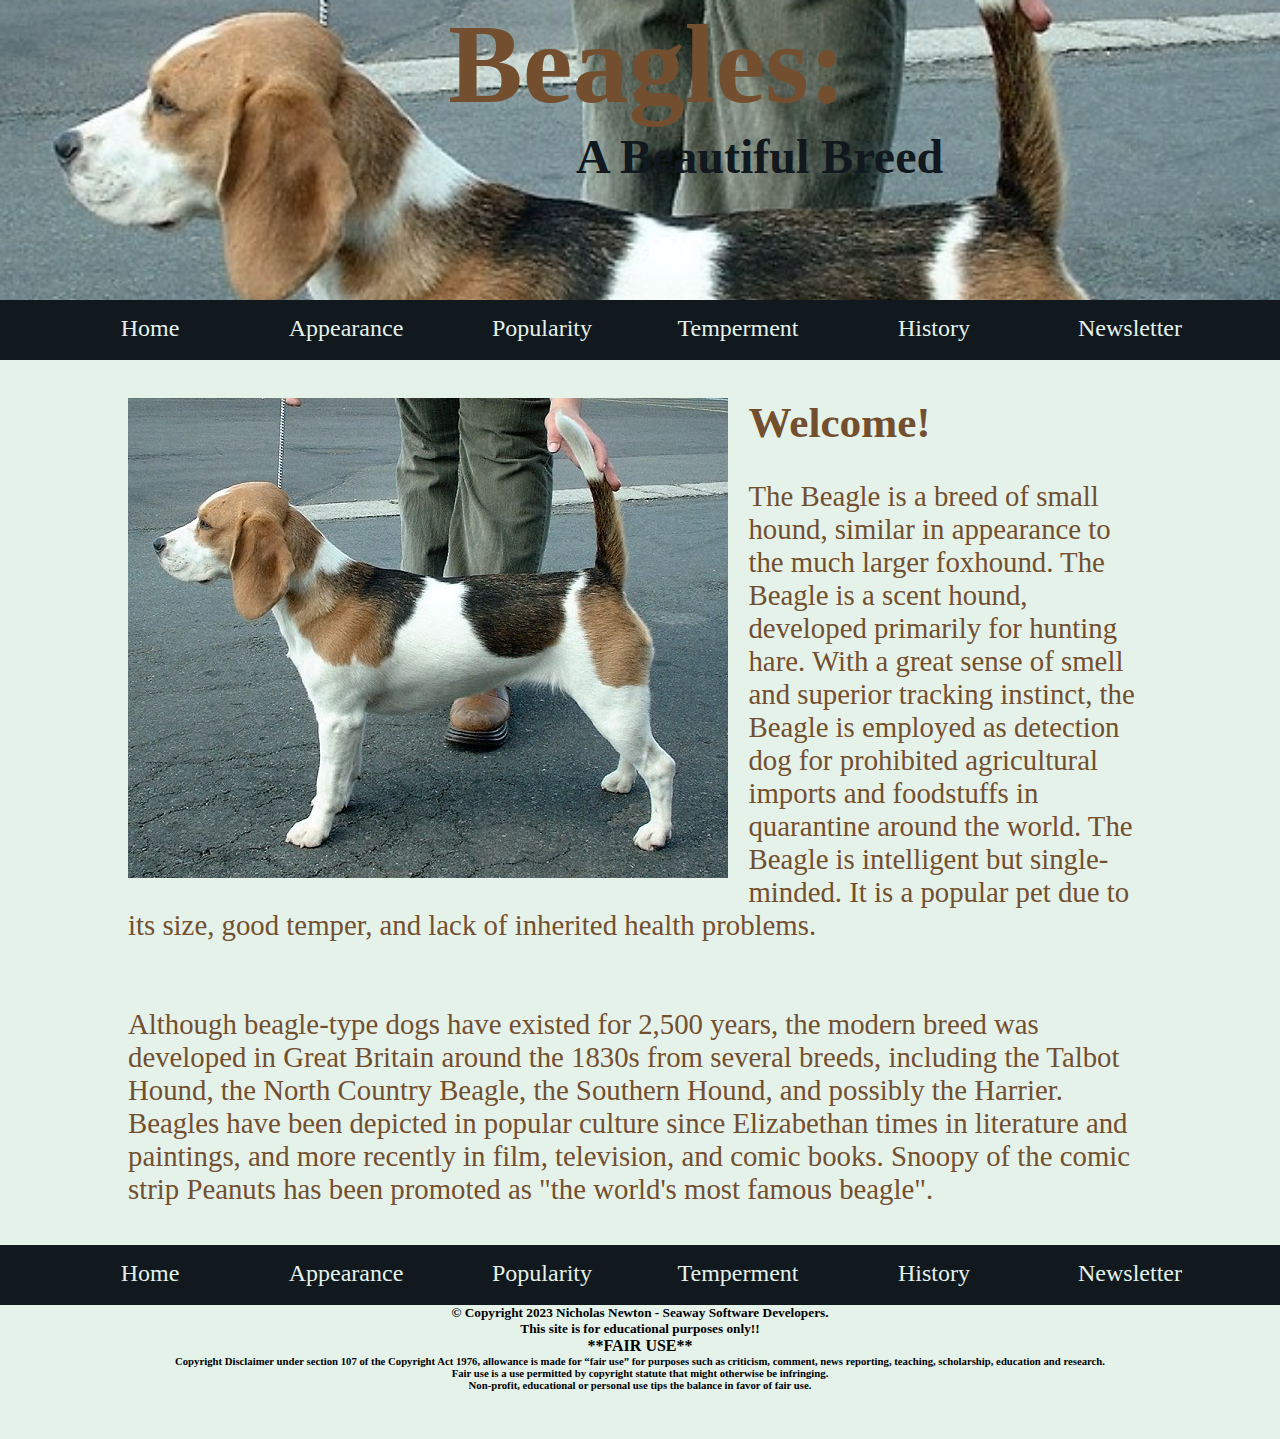
<file: index.html>
<!doctype html>
<html>
<head>
<meta charset="UTF-8">
<title>Beagles: A Beautiful Breed - index.html</title>
	<link rel="stylesheet" href="css/styles.css">
</head>

<body>
	<header> <!-- placeholder for header content -->
	<h1>Beagles: </h1>
	<h3>A Beautiful Breed</h3>
	</header>
		<nav class="hnav"><!-- placeholder for navigation section -->
			<ul>
				<li><a href="index.html">Home</a></li>
				<li><a href="appearance.html">Appearance</a></li>
				<li><a href="popularity.html">Popularity</a></li>
				<li><a href="temperament.html">Temperment</a></li>
				<li><a href="history.html">History</a></li>
				<li><a href="newsletter.html">Newsletter</a></li>
			</ul>
		</nav>
	<main><!-- placeholder for main content area -->
		<div id="container">
			<img class="beagleStanding" src="images/home_beagle.jpg" alt="beagle next to person standing">
			<h2>Welcome!</h2>
		<br>
		<p>The Beagle is a breed of small hound, similar in appearance to the much larger foxhound. The
			Beagle is a scent hound, developed primarily for hunting hare. With a great sense of smell and
			superior tracking instinct, the Beagle is employed as detection dog for prohibited agricultural
			imports and foodstuffs in quarantine around the world. The Beagle is intelligent but single-
			minded. It is a popular pet due to its size, good temper, and lack of inherited health problems.</p>
		<br>
		<br>
		<p>Although beagle-type dogs have existed for 2,500 years, the modern breed was developed in
			Great Britain around the 1830s from several breeds, including the Talbot Hound, the North
			Country Beagle, the Southern Hound, and possibly the Harrier.</p>
		<p>Beagles have been depicted in popular culture since Elizabethan times in literature and
			paintings, and more recently in film, television, and comic books. Snoopy of the comic strip
			Peanuts has been promoted as &quot;the world&#39;s most famous beagle&quot;.</p>
		</div>
	</main>
	<footer><!-- placeholder for footer -->
		<nav class="fnav"><!-- placeholder for navigation section -->
			<ul>
				<li><a href="index.html">Home</a></li>
				<li><a href="appearance.html">Appearance</a></li>
				<li><a href="popularity.html">Popularity</a></li>
				<li><a href="temperament.html">Temperment</a></li>
				<li><a href="history.html">History</a></li>
				<li><a href="newsletter.html">Newsletter</a></li>
			</ul>
		</nav>
		<h5>&copy; Copyright 2023 Nicholas Newton - Seaway Software Developers.</h5>
		<h5>This site is for educational purposes only!!</h5>
		<h4>**FAIR USE**</h4>

		<h6>Copyright Disclaimer under section 107 of the Copyright Act 1976, allowance is made for “fair use” for purposes such as criticism, comment, news reporting, teaching, scholarship, education and research.<br>Fair use is a use permitted by copyright statute that might otherwise be infringing. <br>Non-profit, educational or personal use tips the balance in favor of fair use. </h6>
	</footer><!-- is my table, I refuse to use it as a design element -->
	<table>
		<tr>
			<th></th>
			<th></th>
			<th></th>
		</tr>
		<tr>
			<td></td>
			<td></td>
			<td></td>
		</tr>
	</table>
</body>
</html>
</file>
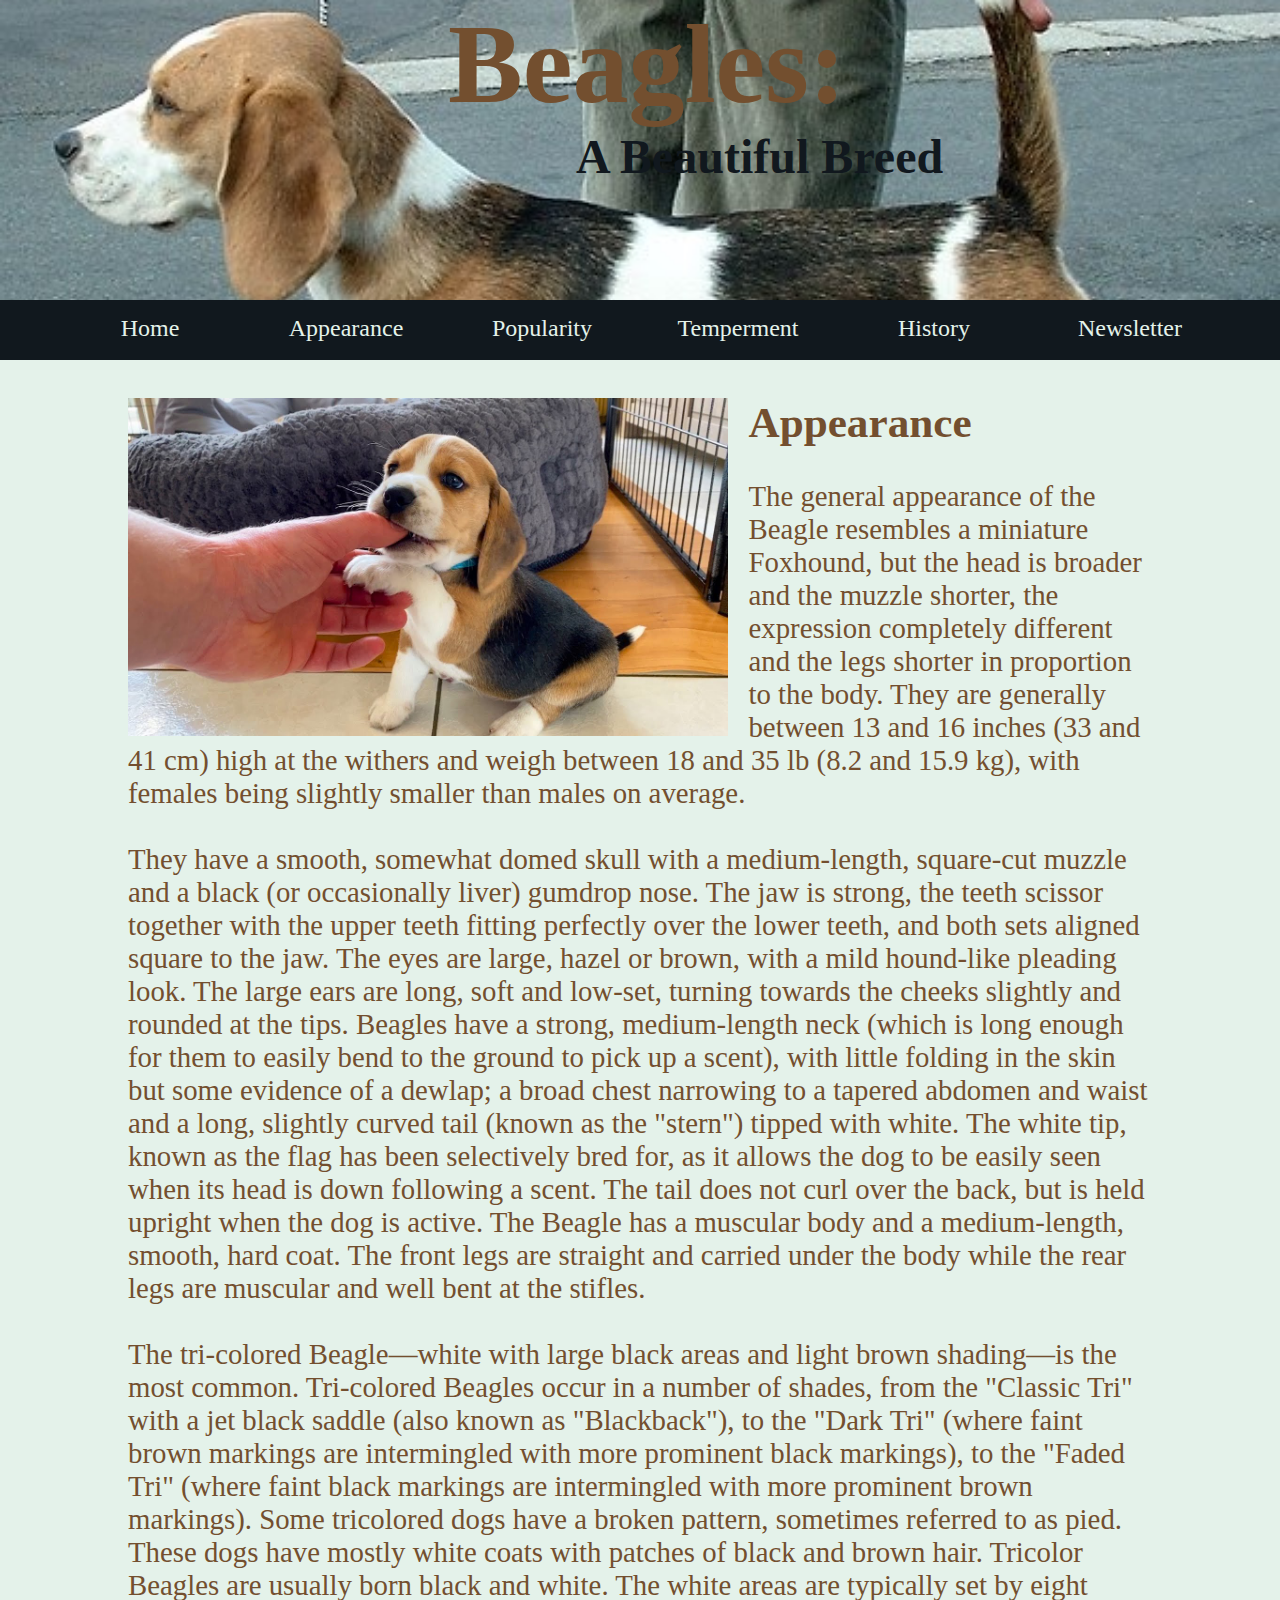
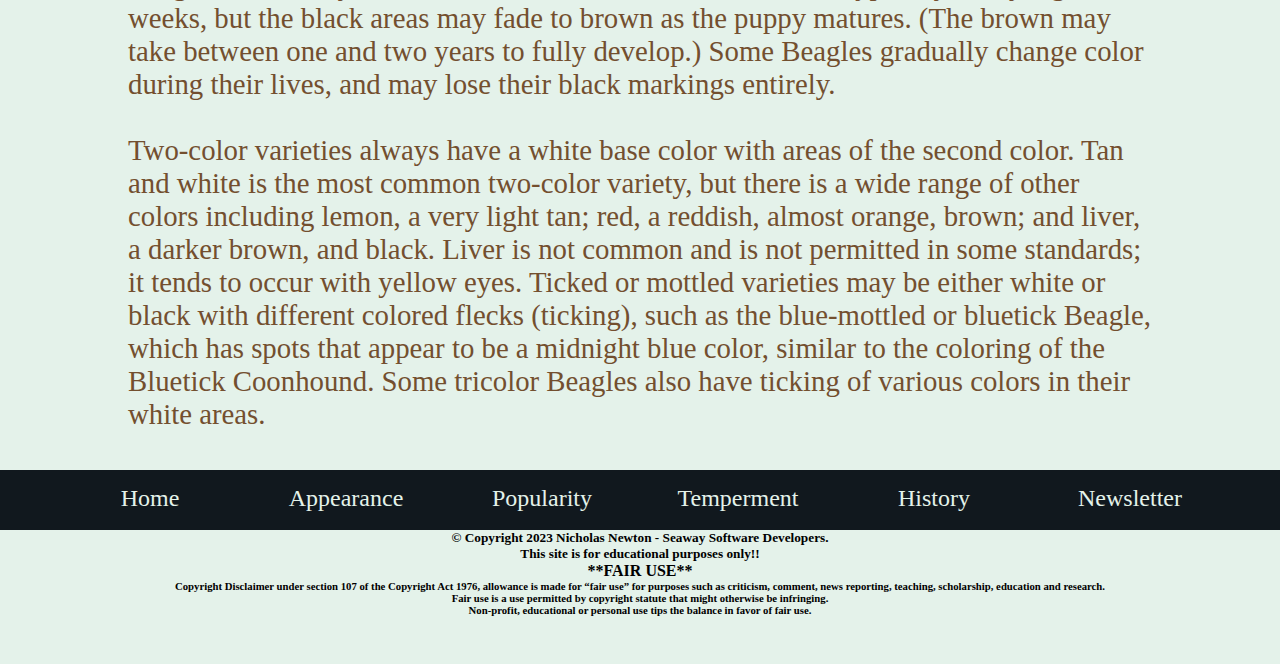
<file: appearance.html>
<!doctype html>
<html>
<head>
<meta charset="UTF-8">
<title>Beagles: A Beautiful Breed - appearance.html</title>
	<link rel="stylesheet" href="css/styles.css">
</head>

<body>
	<header> <!-- placeholder for header content -->
	<h1>Beagles: </h1>
	<h3>A Beautiful Breed</h3>
	</header>
		<nav class="hnav"><!-- placeholder for navigation section -->
			<ul>
				<li><a href="index.html">Home</a></li>
				<li><a href="appearance.html">Appearance</a></li>
				<li><a href="popularity.html">Popularity</a></li>
				<li><a href="temperament.html">Temperment</a></li>
				<li><a href="history.html">History</a></li>
				<li><a href="newsletter.html">Newsletter</a></li>
			</ul>
		</nav>
	<main><!-- placeholder for main content area -->
		<div id="container">
			<img class="beaglebiting" src="images/appearance_beagle.jpg" alt="puppy beagle bitting hand">
			<h2>Appearance</h2>
			<br>
			<p>The general appearance of the Beagle resembles a miniature Foxhound, but the head is
				broader and the muzzle shorter, the expression completely different and the legs shorter in
				proportion to the body. They are generally between 13 and 16 inches (33 and 41 cm) high at the
				withers and weigh between 18 and 35 lb (8.2 and 15.9 kg), with females being slightly smaller
				than males on average.</p>
			<br>
			<p>They have a smooth, somewhat domed skull with a medium-length, square-cut muzzle and a
				black (or occasionally liver) gumdrop nose. The jaw is strong, the teeth scissor together with the
				upper teeth fitting perfectly over the lower teeth, and both sets aligned square to the jaw. The
				eyes are large, hazel or brown, with a mild hound-like pleading look. The large ears are long,
				soft and low-set, turning towards the cheeks slightly and rounded at the tips. Beagles have a
				strong, medium-length neck (which is long enough for them to easily bend to the ground to pick
				up a scent), with little folding in the skin but some evidence of a dewlap; a broad chest
				narrowing to a tapered abdomen and waist and a long, slightly curved tail (known as the &quot;stern&quot;)
				tipped with white. The white tip, known as the flag has been selectively bred for, as it allows the
				dog to be easily seen when its head is down following a scent. The tail does not curl over the
				back, but is held upright when the dog is active. The Beagle has a muscular body and a
				medium-length, smooth, hard coat. The front legs are straight and carried under the body while
				the rear legs are muscular and well bent at the stifles.</p>
			<br>
			<p>The tri-colored Beagle—white with large black areas and light brown shading—is the most
				common. Tri-colored Beagles occur in a number of shades, from the &quot;Classic Tri&quot; with a jet
				black saddle (also known as &quot;Blackback&quot;), to the &quot;Dark Tri&quot; (where faint brown markings are
				intermingled with more prominent black markings), to the &quot;Faded Tri&quot; (where faint black
				markings are intermingled with more prominent brown markings). Some tricolored dogs have a
				broken pattern, sometimes referred to as pied. These dogs have mostly white coats with
				patches of black and brown hair. Tricolor Beagles are usually born black and white. The white
				areas are typically set by eight weeks, but the black areas may fade to brown as the puppy
				matures. (The brown may take between one and two years to fully develop.) Some Beagles
				gradually change color during their lives, and may lose their black markings entirely.</p>
			<br>
			<p>Two-color varieties always have a white base color with areas of the second color. Tan and
				white is the most common two-color variety, but there is a wide range of other colors including
				lemon, a very light tan; red, a reddish, almost orange, brown; and liver, a darker brown, and
				black. Liver is not common and is not permitted in some standards; it tends to occur with yellow
				eyes. Ticked or mottled varieties may be either white or black with different colored flecks
				(ticking), such as the blue-mottled or bluetick Beagle, which has spots that appear to be a
				midnight blue color, similar to the coloring of the Bluetick Coonhound. Some tricolor Beagles
				also have ticking of various colors in their white areas.</p>
		</div>
	</main>
	<footer><!-- placeholder for footer -->
		<nav class="fnav"><!-- placeholder for navigation section -->
			<ul>
				<li><a href="index.html">Home</a></li>
				<li><a href="appearance.html">Appearance</a></li>
				<li><a href="popularity.html">Popularity</a></li>
				<li><a href="temperament.html">Temperment</a></li>
				<li><a href="history.html">History</a></li>
				<li><a href="newsletter.html">Newsletter</a></li>
			</ul>
		</nav>
		<h5>&copy; Copyright 2023 Nicholas Newton - Seaway Software Developers.</h5>
		<h5>This site is for educational purposes only!!</h5>
		<h4>**FAIR USE**</h4>

		<h6>Copyright Disclaimer under section 107 of the Copyright Act 1976, allowance is made for “fair use” for purposes such as criticism, comment, news reporting, teaching, scholarship, education and research.<br>Fair use is a use permitted by copyright statute that might otherwise be infringing. <br>Non-profit, educational or personal use tips the balance in favor of fair use. </h6>
	</footer><!-- is my table, I refuse to use it as a design element -->
	<table>
		<tr>
			<th></th>
			<th></th>
			<th></th>
		</tr>
		<tr>
			<td></td>
			<td></td>
			<td></td>
		</tr>
	</table>
</body>
</html>
</file>
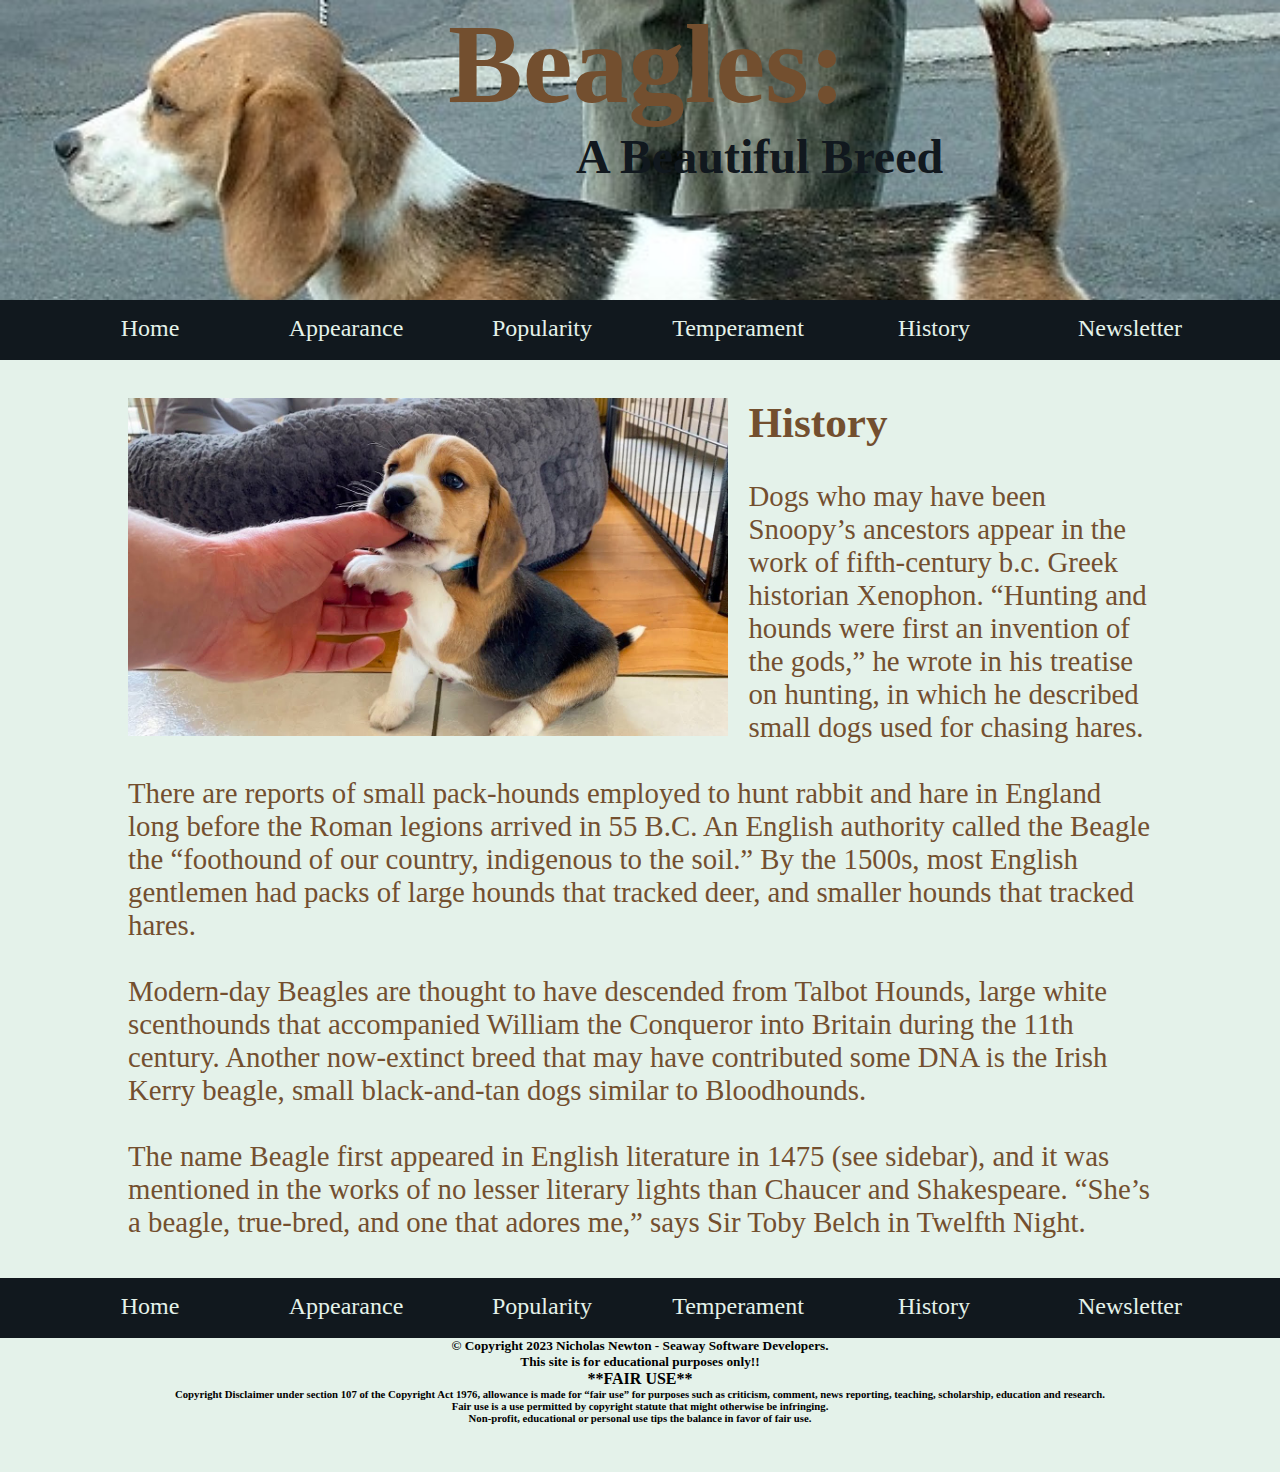
<file: history.html>
<!doctype html>
<html>
<head>
<meta charset="UTF-8">
<title>Beagles: A Beautiful Breed - history.html</title>
	<link rel="stylesheet" href="css/styles.css">
</head>

<body>
	<header> <!-- placeholder for header content -->
	<h1>Beagles: </h1>
	<h3>A Beautiful Breed</h3>
	</header>
		<nav class="hnav"><!-- placeholder for navigation section -->
			<ul>
				<li><a href="index.html">Home</a></li>
				<li><a href="appearance.html">Appearance</a></li>
				<li><a href="popularity.html">Popularity</a></li>
				<li><a href="temperament.html">Temperament</a></li>
				<li><a href="history.html">History</a></li>
				<li><a href="newsletter.html">Newsletter</a></li>
			</ul>
		</nav>
	<main><!-- placeholder for main content area -->
		<div id="container">
			<img src="images/appearance_beagle.jpg" alt="">
		<h2>History</h2>
		<br>
		<p>Dogs who may have been Snoopy’s ancestors appear in the work of fifth-century b.c. Greek
			historian Xenophon. “Hunting and hounds were first an invention of the gods,” he wrote in his
			treatise on hunting, in which he described small dogs used for chasing hares.</p>
		<br>
		<p>There are reports of small pack-hounds employed to hunt rabbit and hare in England long
			before the Roman legions arrived in 55 B.C. An English authority called the Beagle the
			“foothound of our country, indigenous to the soil.” By the 1500s, most English gentlemen had
			packs of large hounds that tracked deer, and smaller hounds that tracked hares.</p>
		<br>
		<p>Modern-day Beagles are thought to have descended from Talbot Hounds, large white
			scenthounds that accompanied William the Conqueror into Britain during the 11th century.
			Another now-extinct breed that may have contributed some DNA is the Irish Kerry beagle, small
			black-and-tan dogs similar to Bloodhounds.</p>
		<br>
		<p>The name Beagle first appeared in English literature in 1475 (see sidebar), and it was
			mentioned in the works of no lesser literary lights than Chaucer and Shakespeare. “She’s a
			beagle, true-bred, and one that adores me,” says Sir Toby Belch in Twelfth Night.</p>
		</div>
	</main>
	<footer><!-- placeholder for footer -->
		<nav class="fnav"><!-- placeholder for navigation section -->
			<ul>
				<li><a href="index.html">Home</a></li>
				<li><a href="appearance.html">Appearance</a></li>
				<li><a href="popularity.html">Popularity</a></li>
				<li><a href="temperament.html">Temperament</a></li>
				<li><a href="history.html">History</a></li>
				<li><a href="newsletter.html">Newsletter</a></li>
			</ul>
		</nav>
		<h5>&copy; Copyright 2023 Nicholas Newton - Seaway Software Developers.</h5>
		<h5>This site is for educational purposes only!!</h5>
		<h4>**FAIR USE**</h4>

		<h6>Copyright Disclaimer under section 107 of the Copyright Act 1976, allowance is made for “fair use” for purposes such as criticism, comment, news reporting, teaching, scholarship, education and research.<br>Fair use is a use permitted by copyright statute that might otherwise be infringing. <br>Non-profit, educational or personal use tips the balance in favor of fair use. </h6>
	</footer><!-- is my table, I refuse to use it as a design element -->
	<table>
		<tr>
			<th></th>
			<th></th>
			<th></th>
		</tr>
		<tr>
			<td></td>
			<td></td>
			<td></td>
		</tr>
	</table>
</body>
</html>
</file>
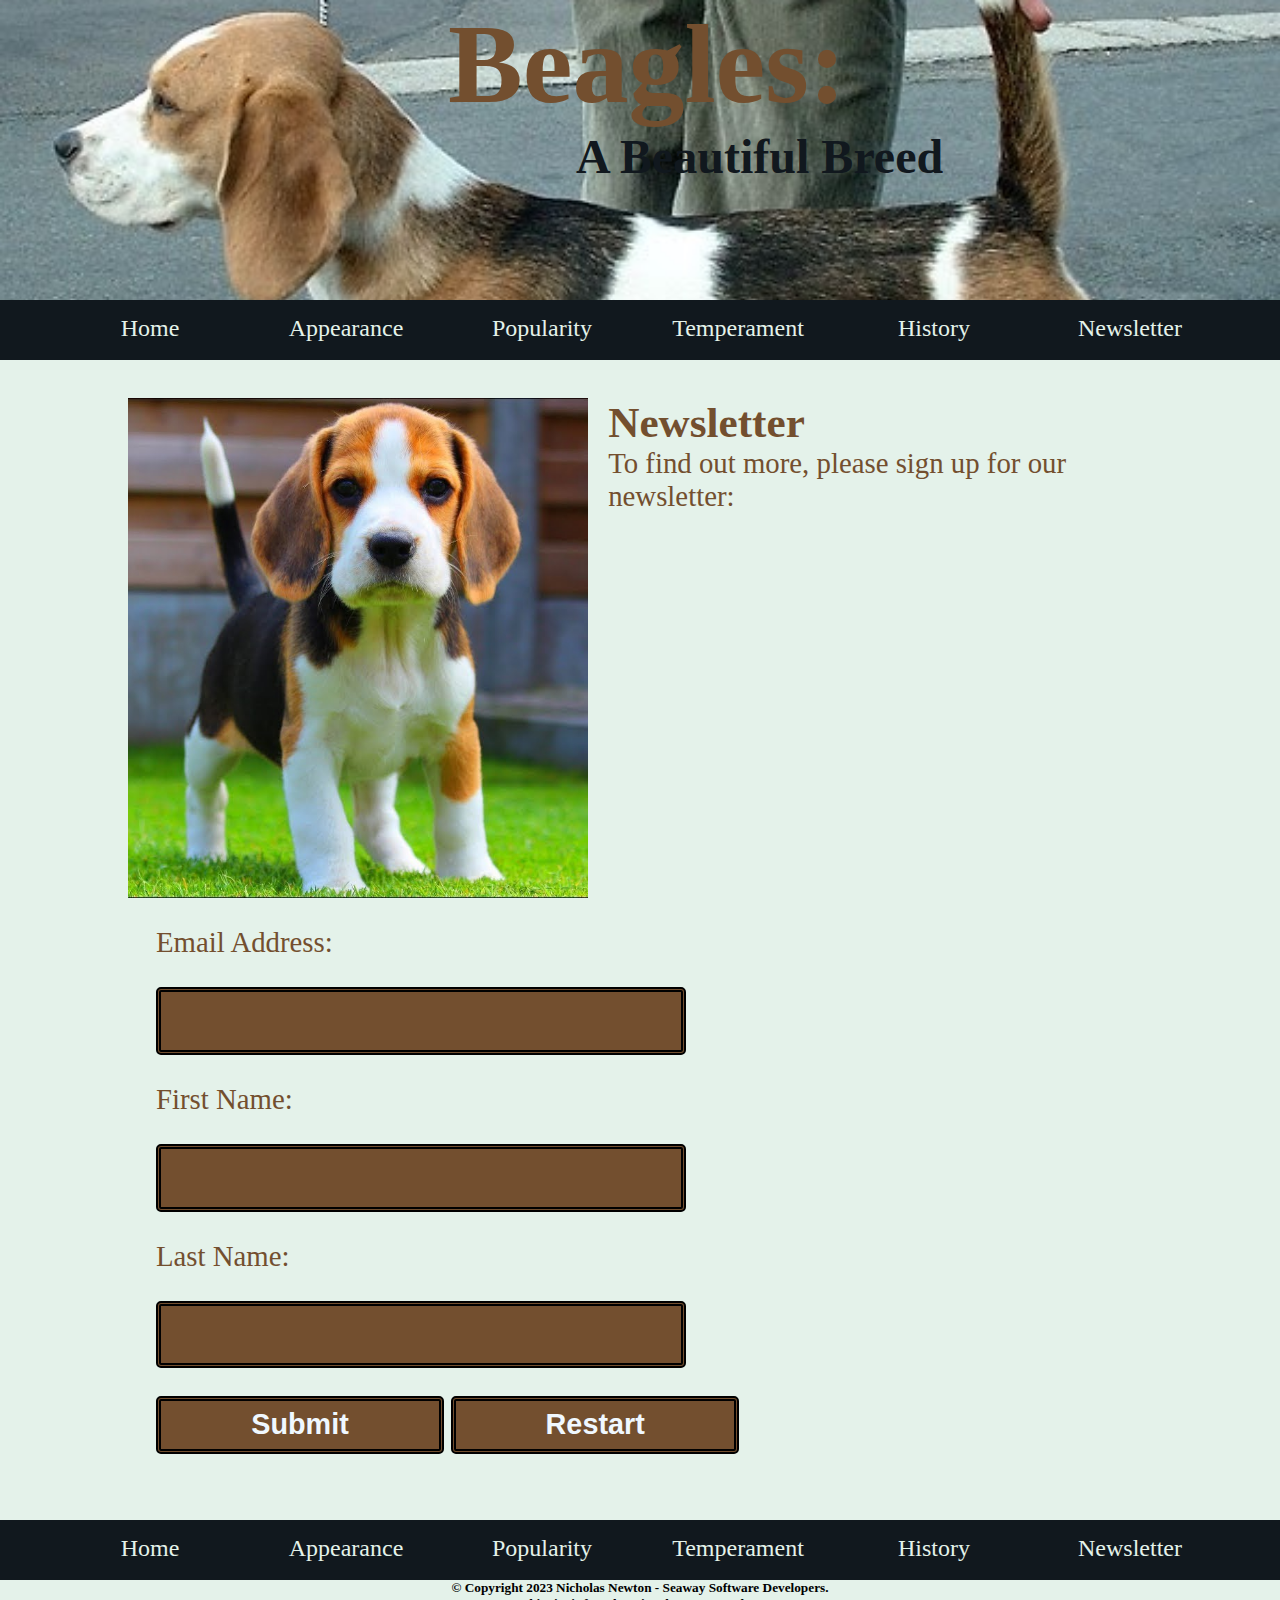
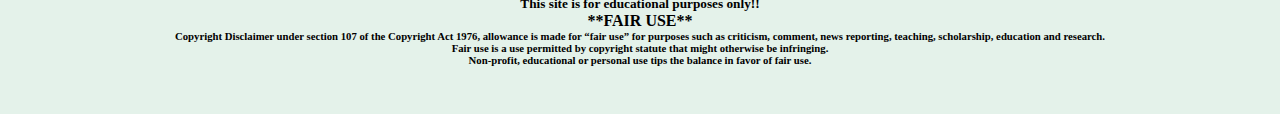
<file: newsletter.html>
<!doctype html>
<html>
<head>
<meta charset="UTF-8">
<title>Beagles: A Beautiful Breed - newsletter.html</title>
	<link rel="stylesheet" href="css/styles.css">
</head>

<body>
	<header> <!-- placeholder for header content -->
	<h1>Beagles: </h1>
	<h3>A Beautiful Breed</h3>
	</header>
		<nav class="hnav"><!-- placeholder for navigation section -->
			<ul>
				<li><a href="index.html">Home</a></li>
				<li><a href="appearance.html">Appearance</a></li>
				<li><a href="popularity.html">Popularity</a></li>
				<li><a href="temperament.html">Temperament</a></li>
				<li><a href="history.html">History</a></li>
				<li><a href="newsletter.html">Newsletter</a></li>
			</ul>
		</nav>
	<main><!-- placeholder for main content area -->
		<div id="container">
			<img src="images/newsletter_Beagle.jpg" alt="beagle puppy standing">
			<h2>Newsletter</h2>
			<p>To find out more, please sign up for our newsletter:</p>
			<table>
				<tbody>
					<form action="mailto:email@email.com">
					<tr>
						<td><label for="email">Email Address:</label>
						</td>
						<td rowspan="2"></td>
					</tr>
					<tr>
						<td><input type="text" name="email"></td>
					</tr>
					<tr>
						<td><label for="fname">First Name:</label>
						</td>
						<td rowspan="2"></td>
					</tr>
					<tr>
						<td>
							<input type="text" name="fname">
						</td>
					</tr>
					<tr>
						<td><label for="lname">Last Name:</label></td>
						<td rowspan="2"></td>
					</tr>
					<tr>
						<td><input type="text" name="lname"></td>
					</tr>
					<tr>
						<td colspan="2">
							<input type="submit" value="Submit" class="frmButton">
							<input type="reset" value="Restart" class="frmButton">
						</td>
					</tr>
				</tbody>
			</form>
			</table>
			</div>
	</main>
	<footer><!-- placeholder for footer -->
		<nav class="fnav"><!-- placeholder for navigation section -->
			<ul>
				<li><a href="index.html">Home</a></li>
				<li><a href="appearance.html">Appearance</a></li>
				<li><a href="popularity.html">Popularity</a></li>
				<li><a href="temperament.html">Temperament</a></li>
				<li><a href="history.html">History</a></li>
				<li><a href="newsletter.html">Newsletter</a></li>
			</ul>
		</nav>
		<h5>&copy; Copyright 2023 Nicholas Newton - Seaway Software Developers.</h5>
		<h5>This site is for educational purposes only!!</h5>
		<h4>**FAIR USE**</h4>

		<h6>Copyright Disclaimer under section 107 of the Copyright Act 1976, allowance is made for “fair use” for purposes such as criticism, comment, news reporting, teaching, scholarship, education and research.<br>Fair use is a use permitted by copyright statute that might otherwise be infringing. <br>Non-profit, educational or personal use tips the balance in favor of fair use. </h6>
	</footer><!-- is my table, I refuse to use it as a design element -->
	<table>
		<tr>
			<th></th>
			<th></th>
			<th></th>
		</tr>
		<tr>
			<td></td>
			<td></td>
			<td></td>
		</tr>
	</table>
</body>
</html>
</file>
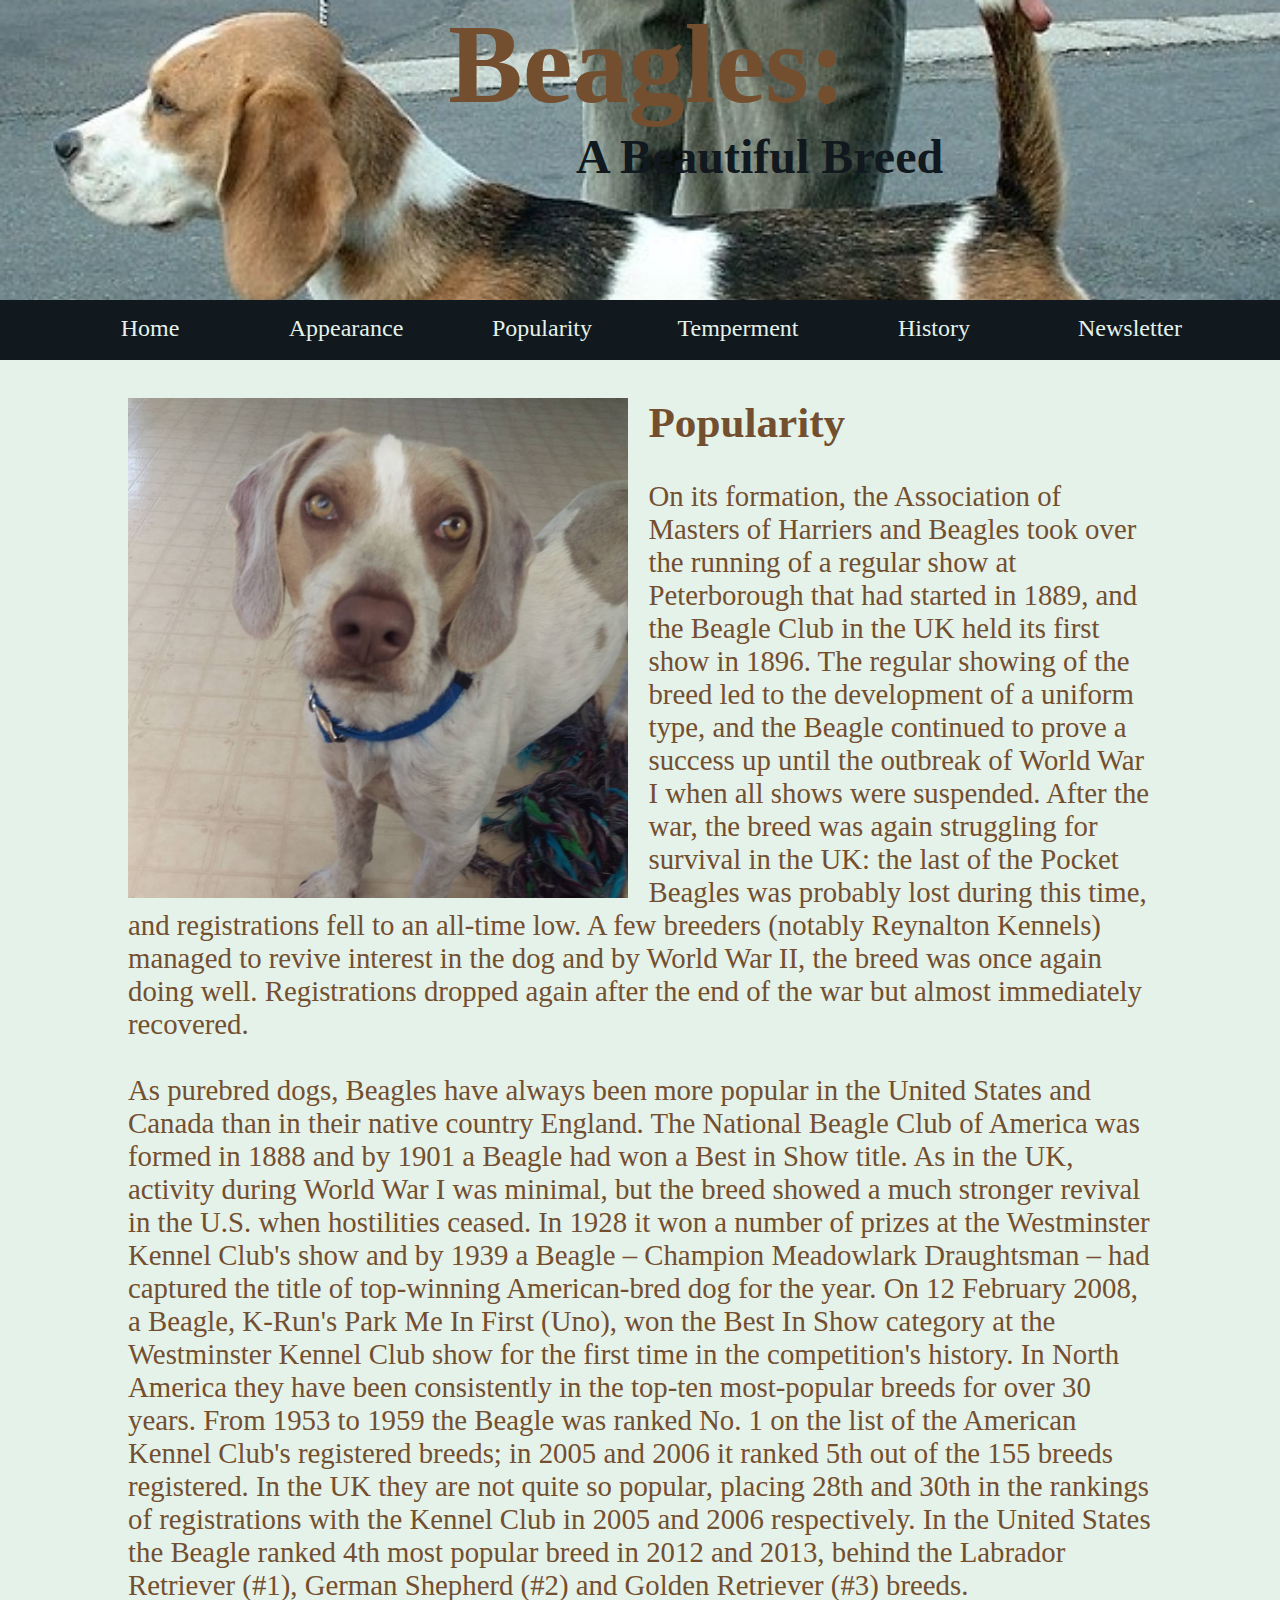
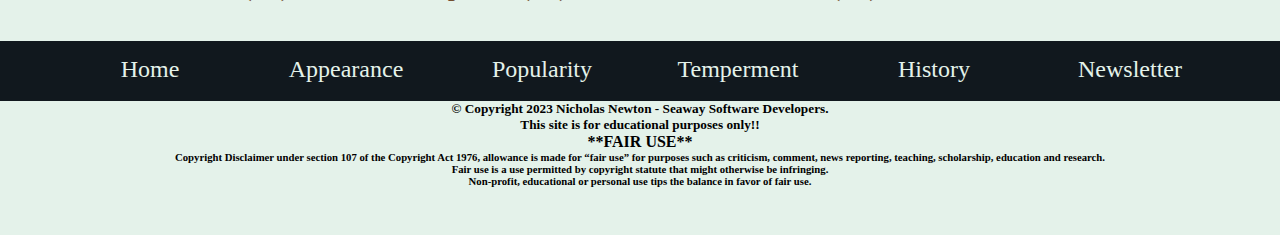
<file: popularity.html>
<!doctype html>
<html>
<head>
<meta charset="UTF-8">
<title>Beagles: A Beautiful Breed - popularity.html</title>
	<link rel="stylesheet" href="css/styles.css">
</head>

<body>
	<header> <!-- placeholder for header content -->
	<h1>Beagles: </h1>
	<h3>A Beautiful Breed</h3>
	</header>
		<nav class="hnav"><!-- placeholder for navigation section -->
			<ul>
				<li><a href="index.html">Home</a></li>
				<li><a href="appearance.html">Appearance</a></li>
				<li><a href="popularity.html">Popularity</a></li>
				<li><a href="temperament.html">Temperment</a></li>
				<li><a href="history.html">History</a></li>
				<li><a href="newsletter.html">Newsletter</a></li>
			</ul>
		</nav>
	<main><!-- placeholder for main content area -->
		<div id="container">
			<img src="images/popularity_beagle.jpg" alt="beagle watching you">
			<h2>Popularity</h2>
		<br>
		<p>On its formation, the Association of Masters of Harriers and Beagles took over the running of a
			regular show at Peterborough that had started in 1889, and the Beagle Club in the UK held its
			first show in 1896. The regular showing of the breed led to the development of a uniform type,
			and the Beagle continued to prove a success up until the outbreak of World War I when all
			shows were suspended. After the war, the breed was again struggling for survival in the UK: the
			last of the Pocket Beagles was probably lost during this time, and registrations fell to an all-time
			low. A few breeders (notably Reynalton Kennels) managed to revive interest in the dog and by
			World War II, the breed was once again doing well. Registrations dropped again after the end of
			the war but almost immediately recovered.</p>
		<br>
		<p>As purebred dogs, Beagles have always been more popular in the United States and Canada
			than in their native country England. The National Beagle Club of America was formed in 1888
			and by 1901 a Beagle had won a Best in Show title. As in the UK, activity during World War I
			was minimal, but the breed showed a much stronger revival in the U.S. when hostilities ceased.
			In 1928 it won a number of prizes at the Westminster Kennel Club&#39;s show and by 1939 a Beagle
			– Champion Meadowlark Draughtsman – had captured the title of top-winning American-bred
			dog for the year. On 12 February 2008, a Beagle, K-Run&#39;s Park Me In First (Uno), won the Best
			In Show category at the Westminster Kennel Club show for the first time in the competition&#39;s
			history. In North America they have been consistently in the top-ten most-popular breeds for
			over 30 years. From 1953 to 1959 the Beagle was ranked No. 1 on the list of the American
			Kennel Club&#39;s registered breeds; in 2005 and 2006 it ranked 5th out of the 155 breeds
			registered. In the UK they are not quite so popular, placing 28th and 30th in the rankings of
			registrations with the Kennel Club in 2005 and 2006 respectively. In the United States the
			Beagle ranked 4th most popular breed in 2012 and 2013, behind the Labrador Retriever (#1),
			German Shepherd (#2) and Golden Retriever (#3) breeds.</p>
		</div>
	</main>
	<footer><!-- placeholder for footer -->
		<nav class="fnav"><!-- placeholder for navigation section -->
			<ul>
				<li><a href="index.html">Home</a></li>
				<li><a href="appearance.html">Appearance</a></li>
				<li><a href="popularity.html">Popularity</a></li>
				<li><a href="temperament.html">Temperment</a></li>
				<li><a href="history.html">History</a></li>
				<li><a href="newsletter.html">Newsletter</a></li>
			</ul>
		</nav>
		<h5>&copy; Copyright 2023 Nicholas Newton - Seaway Software Developers.</h5>
		<h5>This site is for educational purposes only!!</h5>
		<h4>**FAIR USE**</h4>

		<h6>Copyright Disclaimer under section 107 of the Copyright Act 1976, allowance is made for “fair use” for purposes such as criticism, comment, news reporting, teaching, scholarship, education and research.<br>Fair use is a use permitted by copyright statute that might otherwise be infringing. <br>Non-profit, educational or personal use tips the balance in favor of fair use. </h6>
	</footer><!-- is my table, I refuse to use it as a design element -->
	<table>
		<tr>
			<th></th>
			<th></th>
			<th></th>
		</tr>
		<tr>
			<td></td>
			<td></td>
			<td></td>
		</tr>
	</table>
</body>
</html>
</file>
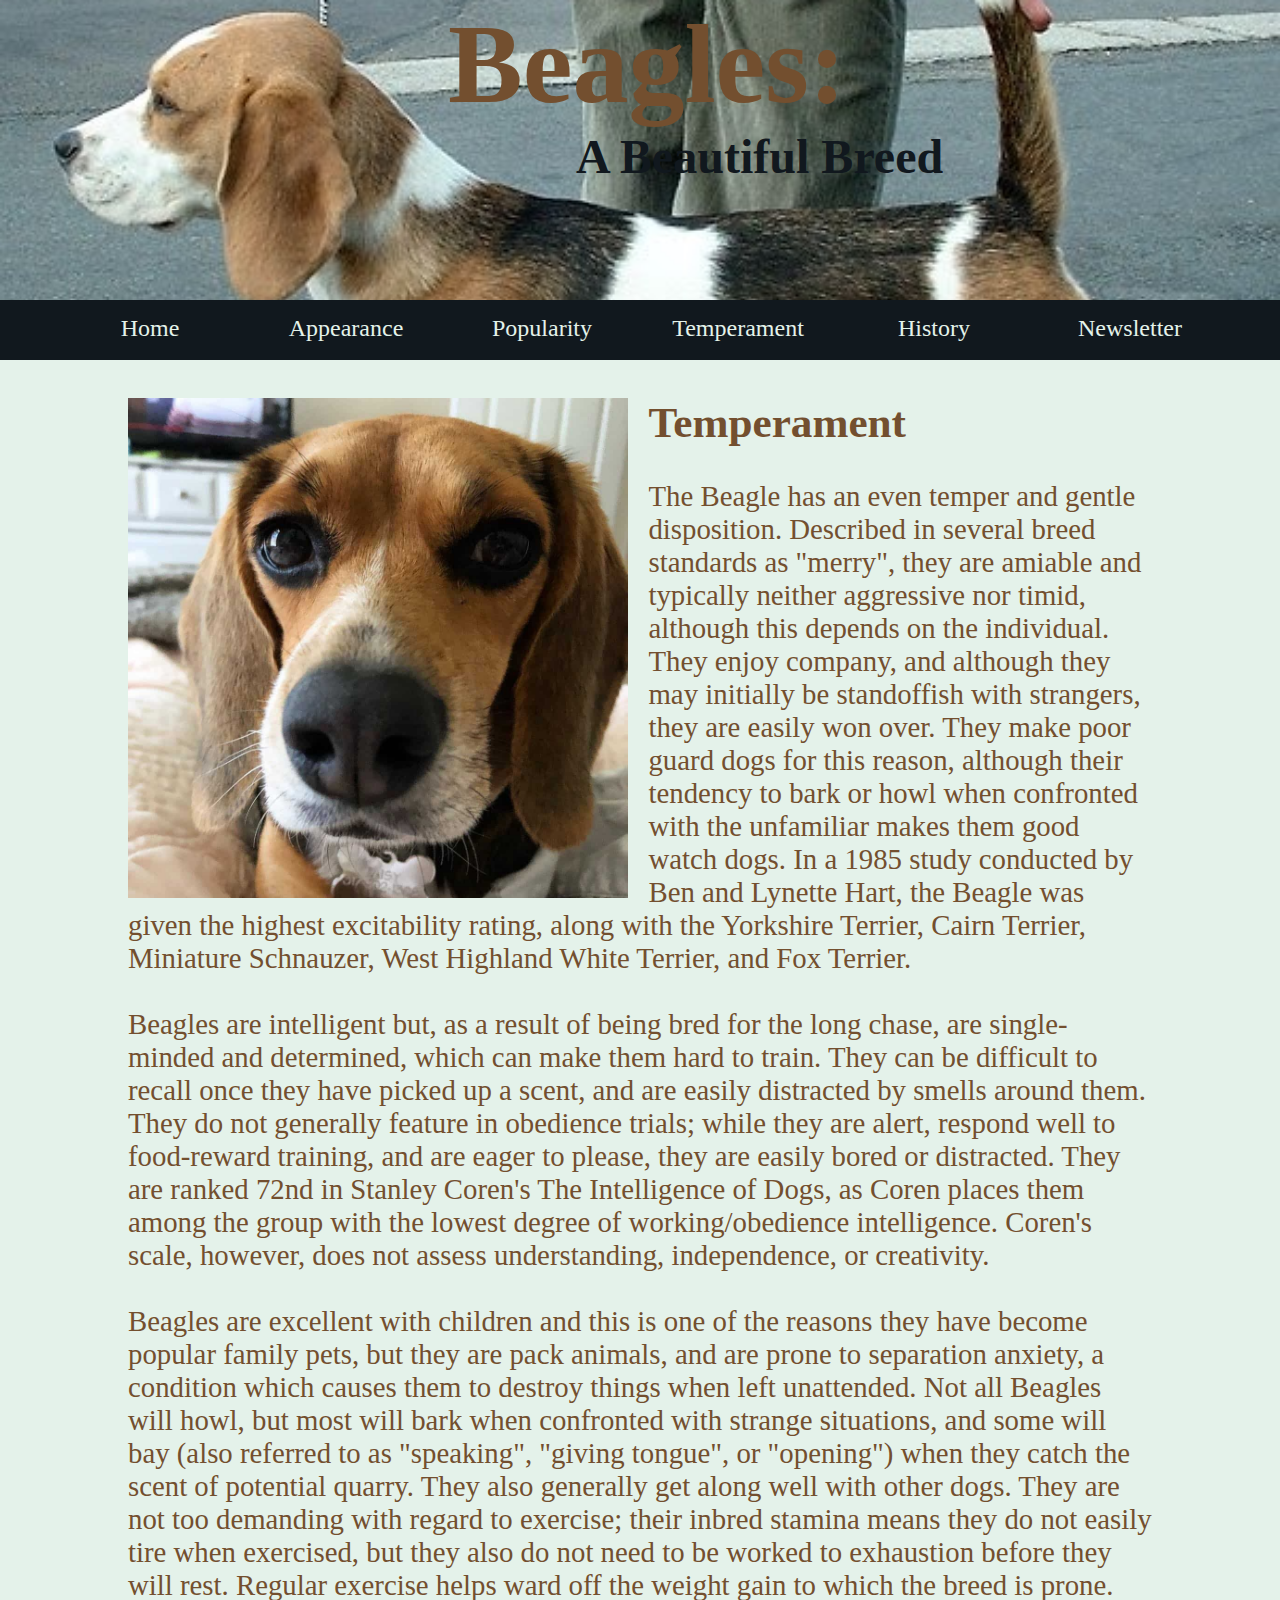
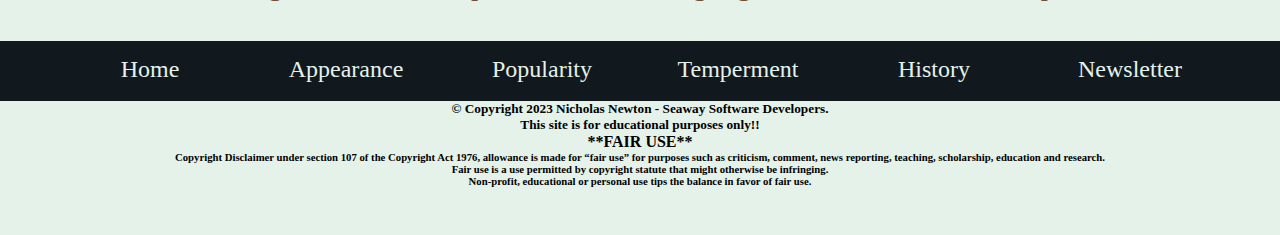
<file: temperament.html>
<!doctype html>
<html>
<head>
<meta charset="UTF-8">
<title>Beagles: A Beautiful Breed - temperament.html</title>
	<link rel="stylesheet" href="css/styles.css">
</head>

<body>
	<header> <!-- placeholder for header content -->
	<h1>Beagles: </h1>
	<h3>A Beautiful Breed</h3>
	</header>
		<nav class="hnav"><!-- placeholder for navigation section -->
			<ul>
				<li><a href="index.html">Home</a></li>
				<li><a href="appearance.html">Appearance</a></li>
				<li><a href="popularity.html">Popularity</a></li>
				<li><a href="temperament.html">Temperament</a></li>
				<li><a href="history.html">History</a></li>
				<li><a href="newsletter.html">Newsletter</a></li>
			</ul>
		</nav>
	<main><!-- placeholder for main content area -->
		<div id="container">
			<img src="images/temparment_beagle.jpg" alt="beagle starring into soul">
			<h2>Temperament</h2>
		<br>
		<p>The Beagle has an even temper and gentle disposition. Described in several breed standards
			as &quot;merry&quot;, they are amiable and typically neither aggressive nor timid, although this depends
			on the individual. They enjoy company, and although they may initially be standoffish with
			strangers, they are easily won over. They make poor guard dogs for this reason, although their
			tendency to bark or howl when confronted with the unfamiliar makes them good watch dogs. In
			a 1985 study conducted by Ben and Lynette Hart, the Beagle was given the highest excitability
			rating, along with the Yorkshire Terrier, Cairn Terrier, Miniature Schnauzer, West Highland
			White Terrier, and Fox Terrier.</p>
		<br>
		<p>Beagles are intelligent but, as a result of being bred for the long chase, are single-minded and
			determined, which can make them hard to train. They can be difficult to recall once they have
			picked up a scent, and are easily distracted by smells around them. They do not generally
			feature in obedience trials; while they are alert, respond well to food-reward training, and are
			eager to please, they are easily bored or distracted. They are ranked 72nd in Stanley Coren&#39;s
			The Intelligence of Dogs, as Coren places them among the group with the lowest degree of
			working/obedience intelligence. Coren&#39;s scale, however, does not assess understanding,
			independence, or creativity.</p>
		<br>
		<p>Beagles are excellent with children and this is one of the reasons they have become popular
			family pets, but they are pack animals, and are prone to separation anxiety, a condition which
			causes them to destroy things when left unattended. Not all Beagles will howl, but most will bark
			when confronted with strange situations, and some will bay (also referred to as &quot;speaking&quot;,
			&quot;giving tongue&quot;, or &quot;opening&quot;) when they catch the scent of potential quarry. They also generally
			get along well with other dogs. They are not too demanding with regard to exercise; their inbred
			stamina means they do not easily tire when exercised, but they also do not need to be worked
			to exhaustion before they will rest. Regular exercise helps ward off the weight gain to which the
			breed is prone.</p>
		</div>
	</main>
	<footer><!-- placeholder for footer -->
		<nav class="fnav"><!-- placeholder for navigation section -->
			<ul>
				<li><a href="index.html">Home</a></li>
				<li><a href="appearance.html">Appearance</a></li>
				<li><a href="popularity.html">Popularity</a></li>
				<li><a href="temperment.html">Temperment</a></li>
				<li><a href="history.html">History</a></li>
				<li><a href="newsletter.html">Newsletter</a></li>
			</ul>
		</nav>
		<h5>&copy; Copyright 2023 Nicholas Newton - Seaway Software Developers.</h5>
		<h5>This site is for educational purposes only!!</h5>
		<h4>**FAIR USE**</h4>

		<h6>Copyright Disclaimer under section 107 of the Copyright Act 1976, allowance is made for “fair use” for purposes such as criticism, comment, news reporting, teaching, scholarship, education and research.<br>Fair use is a use permitted by copyright statute that might otherwise be infringing. <br>Non-profit, educational or personal use tips the balance in favor of fair use. </h6>
	</footer><!-- is my table, I refuse to use it as a design element -->
	<table>
		<tr>
			<th></th>
			<th></th>
			<th></th>
		</tr>
		<tr>
			<td></td>
			<td></td>
			<td></td>
		</tr>
	</table>
</body>
</html>
</file>
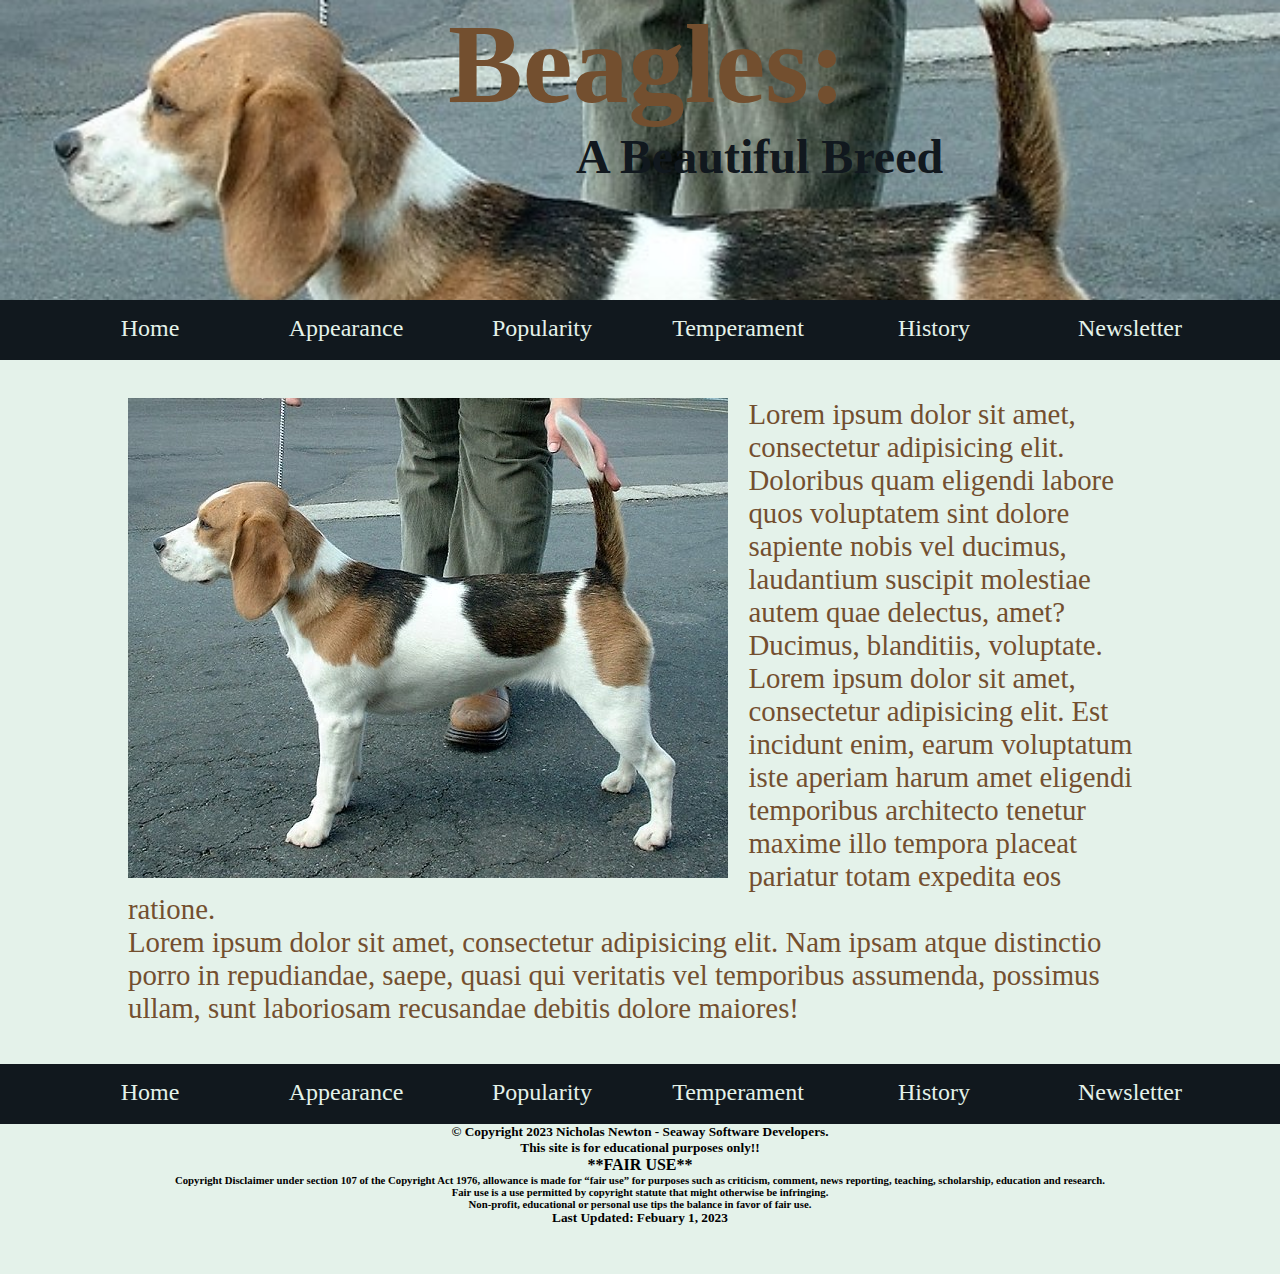
<file: template.html>
<!doctype html>
<html>
<head>
<meta charset="UTF-8">
<title>Beagles: A Beautiful Breed - template.html</title>
	<link rel="stylesheet" href="css/styles.css">
</head>

<body>
	<header> <!-- placeholder for header content -->
	<h1>Beagles: </h1>
	<h3>A Beautiful Breed</h3>
	</header>
		<nav class="hnav"><!-- placeholder for navigation section -->
			<ul>
				<li><a href="index.html">Home</a></li>
				<li><a href="appearance.html">Appearance</a></li>
				<li><a href="popularity.html">Popularity</a></li>
				<li><a href="temperament.html">Temperament</a></li>
				<li><a href="history.html">History</a></li>
				<li><a href="newsletter.html">Newsletter</a></li>
			</ul>
		</nav>
	<main><!-- placeholder for main content area -->
		<div id="container">
			<img src="images/home_beagle.jpg" alt="picture of a beagle">
			<p>Lorem ipsum dolor sit amet, consectetur adipisicing elit. Doloribus quam eligendi labore quos voluptatem sint dolore sapiente nobis vel ducimus, laudantium suscipit molestiae autem quae delectus, amet? Ducimus, blanditiis, voluptate.</p>
			<p>Lorem ipsum dolor sit amet, consectetur adipisicing elit. Est incidunt enim, earum voluptatum iste aperiam harum amet eligendi temporibus architecto tenetur maxime illo tempora placeat pariatur totam expedita eos ratione.</p>
			<p>Lorem ipsum dolor sit amet, consectetur adipisicing elit. Nam ipsam atque distinctio porro in repudiandae, saepe, quasi qui veritatis vel temporibus assumenda, possimus ullam, sunt laboriosam recusandae debitis dolore maiores!</p>
		</div>
	</main>
	<footer><!-- placeholder for footer -->
		<nav class="fnav"><!-- placeholder for navigation section -->
			<ul>
				<li><a href="index.html">Home</a></li>
				<li><a href="appearance.html">Appearance</a></li>
				<li><a href="popularity.html">Popularity</a></li>
				<li><a href="temperament.html">Temperament</a></li>
				<li><a href="history.html">History</a></li>
				<li><a href="newsletter.html">Newsletter</a></li>
			</ul>
		</nav>
		<h5>&copy; Copyright 2023 Nicholas Newton - Seaway Software Developers.</h5>
		<h5>This site is for educational purposes only!!</h5>
		<h4>**FAIR USE**</h4>

		<h6>Copyright Disclaimer under section 107 of the Copyright Act 1976, allowance is made for “fair use” for purposes such as criticism, comment, news reporting, teaching, scholarship, education and research.<br>Fair use is a use permitted by copyright statute that might otherwise be infringing. <br>Non-profit, educational or personal use tips the balance in favor of fair use. </h6>
		<h5>Last Updated: Febuary 1, 2023</h5>
	</footer><!-- is my table, I refuse to use it as a design element -->
	<table>
		<tr>
			<th></th>
			<th></th>
			<th></th>
		</tr>
		<tr>
			<td></td>
			<td></td>
			<td></td>
		</tr>
	</table>
</body>
</html>
</file>
<file: css/styles.css>
/* CSS Document */
/* CSS RESET */
* {
	margin: 0;
	padding: 0;
	border: 0;
}

body {
	background-color: #e4f2ea;
}

header {
	min-height: 300px;
	background-image: url("../images/home_beagle.jpg");
	background-repeat: no-repeat;
	background-size: cover;
	background-position: 23% 23%;
}

header h1 {
	margin-left: 35%;
	color: #734f2f;
	font-weight: bold;
	font-size: 7em;
}

header h3 {
	margin-left: 45%;
	color: #11181e;
	font-size: 3em;
}

.hnav {
	padding: 5px 0;
	width: 100%;
	background-color: #11181e;
	min-height: 50px;
}

.hnav ul {
	display: block;
	text-align: center;
}
.hnav ul li {
	display: inline-block;
	list-style: none;
	width: 15%;
	background-color: #11181e;
	margin-top: .8%;
}

.hnav a {
	color: #e4f2ea;
	text-decoration: none;
	font-size: 1.5em;
}

.hnav ul li:hover {
	background-color: #734f2f;
}

h1 {
	font-weight: bold;
	font-size: 1.5em;
}

main {
	width: 100%;
	min-height: 500px;
}

#container {
	padding: 3% 0;
	margin: 0 auto;
	width: 80%;
	min-height: 500px;
	font-size: 1.8em;
	color: #734f2f;
}
#container img {
	margin: 0 auto;
	float: left;
	padding-right: 2%;
	max-width: 600px;
	max-height: 500px;
}

h2 {
	font-weight: bold;
	font-size: 1.5em;
}

.beagleStanding {
	max-width: 600px;
	max-height: 500px;
}

.beagleBiting {
	max-width: 500px;
	max-height: 500px;
}

blockquote {
	
}

table {
    display: table;
    border-collapse: separate;
    box-sizing: border-box;
    text-indent: initial;
    border-spacing: 1em;
    border-color: #734f2f;
}

tr {
    display: table-row;
    vertical-align: inherit;
    border-color: inherit;
}

input {
    height: 2em;
    width: 17em;
    border-radius: 5px;
    padding-left: 15px;
    padding-right: 15px;
    font-size: 1em;
    font-weight: bold;
    background-color: #734f2f;
    color: aliceblue;
    border: 5px double black;
}

.frmButton {
	width: 10em;
}

.frmButton:active {
	background-color: #11181e;
}

footer {
	
}

.fnav {
	padding: 5px 0;
	width: 100%;
	background-color: #11181e;
	min-height: 50px;
}

.fnav ul {
	display: block;
	text-align: center;
}
.fnav ul li {
	display: inline-block;
	list-style: none;
	width: 15%;
	background-color: #11181e;
	margin-top: .8%;
}

.fnav a {
	color: #e4f2ea;
	text-decoration: none;
	font-size: 1.5em;
}

.fnav ul li:hover {
	background-color: #734f2f;
}

footer h4, footer h5, footer h6 {
	text-align: center;
}
</file>
